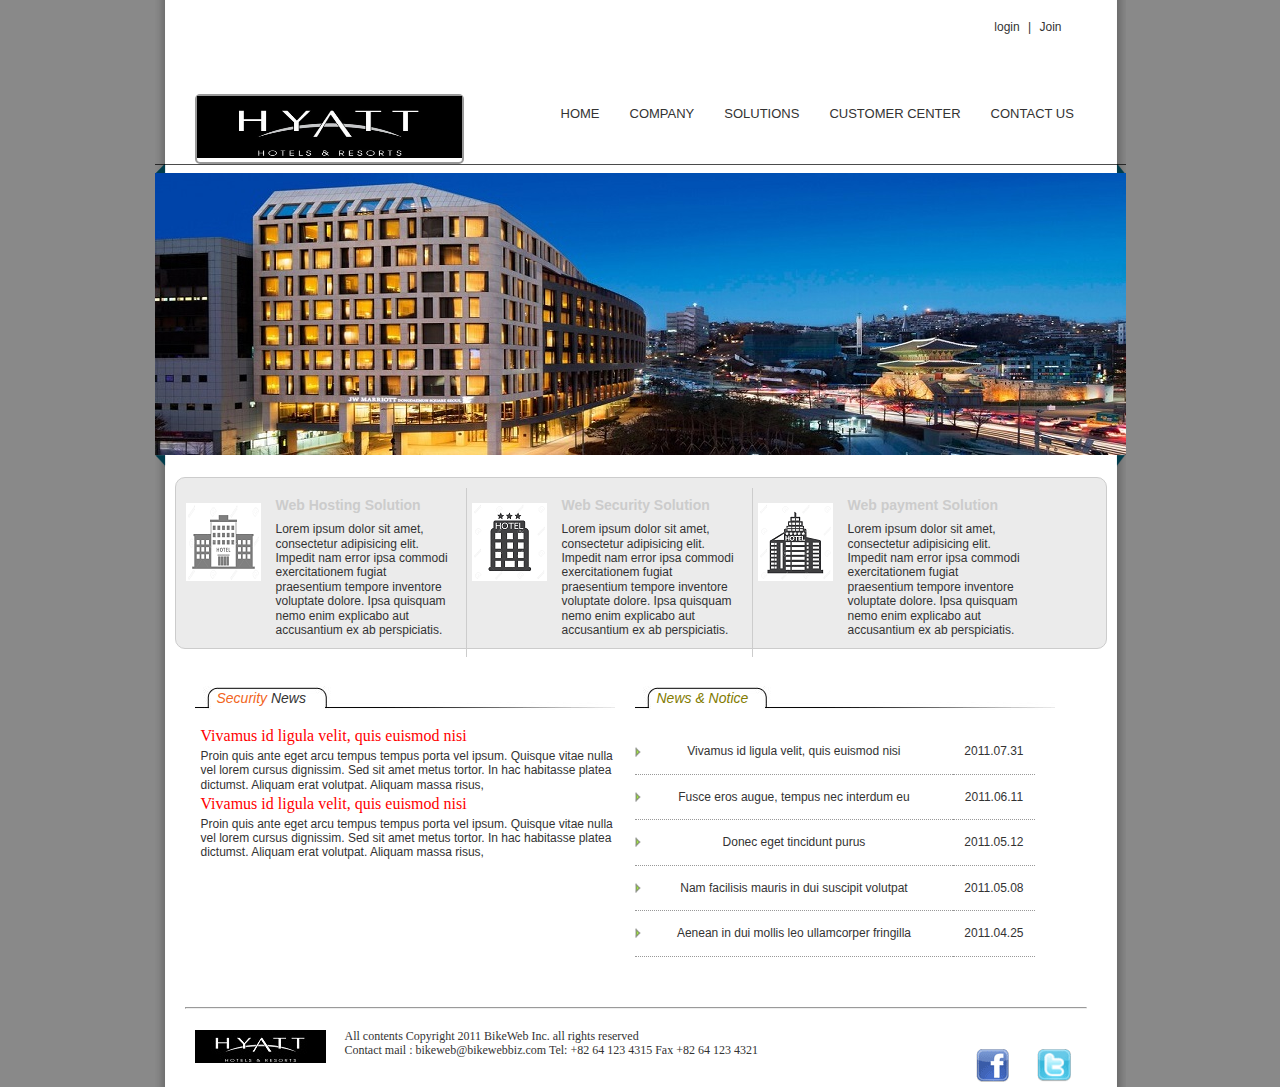
<file: index.html>
<!DOCTYPE html>
<html lang="en">

<head>
    <meta charset="UTF-8">
    <title>프론트페이지</title>
    <link rel="stylesheet" href="css/default.css">
    <link rel="stylesheet" href="css/front.css">
    <link rel="stylesheet" href="css/print.css">
    <script src="script/jquery-3.4.1.min.js"></script>
    <script src="script/s3Slider.js"></script>
    
    <script>
    $(document).ready(function(){
        $("#s3slider").s3Slider({
            timeOut:4000
        });
    });
    </script>
</head>

<body>
    <div id="wrap">
        <header>
            <div id="login"> <a href="#">login</a> | <a href="member/join.html">Join</a></div>
            <div class="clear"></div> <!--       경계선-->

            <!--       logo 들어가는곳-->
            <div id="logo">
                <img src="images/logo.jpg" width="265" height="62" alt="bshop">

            </div>
            <nav id="top_menu">
                <ul>
                    <li><a href="./index.html">HOME</a></li>
                    <li><a href="./company/welcome.html">COMPANY</a></li>
                    <li><a href="#">SOLUTIONS</a></li>
                    <li><a href="#">CUSTOMER CENTER</a></li>
                    <li><a href="#">CONTACT US</a></li>
                </ul>
            </nav>
        </header>
        <div class="clear"></div>
        <!--    메인이미지 들어가는 곳-->
        <div id="main_img">
             <!--<img src="images/main_img.jpg" width="971" height="282">-->
            <!--s3slider-->
            <div id="s3slider">
                <ul id="s3sliderContent">
                    <li class="s3sliderImage">
                       <img src="images/main1.jpg" width="971" height="282">
                       <span>
                           로렘 ipsum dolor sit amet, consecteur adipiscing elit. Nullam semper eratest<br>
                           Aloiquam metus elit, blandit eu luctus vitae, dictum ist amet mauris. Integerut facilisis eros<br>
                           Donec consectetur, velit id aliquam sagittis.
                       </span>        
                    </li>
                    <li class="s3sliderImage">
                        <img src="images/swiming.png" width="971" height="282">
                       <span>
                           로렘 ipsum dolor sit amet, consecteur adipiscing elit. Nullam semper eratest<br>
                           Aloiquam metus elit, blandit eu luctus vitae, dictum ist amet mauris. Integerut facilisis eros<br>
                           Donec consectetur, velit id aliquam sagittis.
                       </span>
                        
                    </li>
                    <li class="s3sliderImage">
                        <img src="images/beach.png" width="971" height="282">
                       <span>
                           로렘 ipsum dolor sit amet, consecteur adipiscing elit. Nullam semper eratest<br>
                           Aloiquam metus elit, blandit eu luctus vitae, dictum ist amet mauris. Integerut facilisis eros<br>
                           Donec consectetur, velit id aliquam sagittis.
                       </span>
                        
                    </li>
                    <div class="clear s3sliderImage"></div>
                </ul>
                
                
            </div>
        </div>

        <article id="front">
           <div id="solution">
                <div id="hosting">
                    <h3>Web Hosting Solution</h3>
                    <p>Lorem ipsum dolor sit amet, consectetur adipisicing elit. Impedit nam error ipsa commodi exercitationem fugiat praesentium tempore inventore voluptate dolore. Ipsa quisquam nemo enim explicabo aut accusantium ex ab perspiciatis.</p>
                </div>
                <div id="security">
                    <h3>Web Security Solution</h3>
                    <p>Lorem ipsum dolor sit amet, consectetur adipisicing elit. Impedit nam error ipsa commodi exercitationem fugiat praesentium tempore inventore voluptate dolore. Ipsa quisquam nemo enim explicabo aut accusantium ex ab perspiciatis.</p>
                </div>
                <div id="payment">
                    <h3>Web payment Solution</h3>
                    <p>Lorem ipsum dolor sit amet, consectetur adipisicing elit. Impedit nam error ipsa commodi exercitationem fugiat praesentium tempore inventore voluptate dolore. Ipsa quisquam nemo enim explicabo aut accusantium ex ab perspiciatis.</p>
                </div>
            </div>
            <div class="clear"></div>
             <div id="sec_news">
                <h3><span class="orange">Security</span> News</h3>
                <dl>
                    <dt><a href="#">Vivamus id ligula velit, quis euismod nisi</a></dt>
                    <dd><a href="#">Proin quis ante eget arcu tempus tempus porta vel ipsum.
                            Quisque vitae nulla vel lorem cursus dignissim. Sed sit amet metus tortor.
                            In hac habitasse platea dictumst. Aliquam erat volutpat. Aliquam massa risus, </a></dd>
                    <dt><a href="#">Vivamus id ligula velit, quis euismod nisi</a></dt>
                    <dd><a href="#">Proin quis ante eget arcu tempus tempus porta vel ipsum.
                            Quisque vitae nulla vel lorem cursus dignissim. Sed sit amet metus tortor.
                            In hac habitasse platea dictumst. Aliquam erat volutpat. Aliquam massa risus, </a></dd>
                </dl>

            </div>

            <div id="news_notice">
                <h3 class="brown">News &amp; Notice</h3>
                <table>
                    <tr>
                        <td class="contxt"><a href="#">Vivamus id ligula velit, quis euismod nisi </a></td>
                        <td><a href="#">2011.07.31</a></td>
                    </tr>
                    <tr>
                        <td class="contxt">Fusce eros augue, tempus nec interdum eu</td>
                        <td>2011.06.11</td>
                    </tr>
                    <tr>
                        <td class="contxt">Donec eget tincidunt purus</td>
                        <td>2011.05.12</td>
                    </tr>
                    <tr>
                        <td class="contxt">Nam facilisis mauris in dui suscipit volutpat </td>
                        <td>2011.05.08</td>
                    </tr>
                    <tr>
                        <td class="contxt">Aenean in dui mollis leo ullamcorper fringilla </td>
                        <td>2011.04.25</td>
                    </tr>
                </table>

            </div>
            
        </article>
        <div class="clear"></div>
        
        <footer>
          <hr>
            <div id="copy">
                All contents Copyright 2011 BikeWeb Inc. all rights reserved<br>
                Contact mail : bikeweb@bikewebbiz.com Tel: +82 64 123 4315 Fax +82 64 123 4321
            </div>
            <div id="social">
                <img src="images/facebook.gif" width="33" height="33" alt="facebook">
                <img src="images/twitter.gif" width="34" height="33" alt="twitter">
            </div>
        </footer>

    </div>
</body></html>
</file>
<file: css/default.css>
body{
    background-color: #898989;
    margin: 0;
    padding: 0;
    font-size: 0.75em;
    line-height: 1.2em;
    color: #333;
}
#wrap{
    width: 971px;
    text-align: left;
    margin: 0;
    margin-right: auto;
    margin-left: auto;
    background-image: url(../images/shadow.png);
    background-repeat: repeat-y;
    min-height: 780px;
}
#logo{
    float: left;
    width: 265px;
    margin: 60px 0 0 40px;
    border: solid 2px #999;
    border-radius: 5px;
}
header{
   height: 151px;
    margin: 0;
    padding: 0;
}

nav#top_menu{
    width: 600px;
    margin: 50px 20px 0 0;
    float: right;
}
nav#top_menu ul{
    list-style: none;
    font-family: Verdana,Geneva,sans-serif;
    font-size: 13px;
    font-weight: 100;
    color: #333;  
}
nav#top_menu ul li{
    float: left;
    margin: 0 5px;
    
}
nav#top_menu a{
    display: block;
    height: 20px;
    padding: 10px;
    text-decoration: none;
    color: #333;
}
nav#top_menu a:hover{
    background-image: url(../images/blue.gif);
    background-repeat: repeat-x;
    background-position: bottom;
    
}
#login{
    float: right;
    margin: 20px 64px 0 0 ;
    font-family: sans-serif;
    font-size: 12px;
    word-spacing: 5px;
    
}
#login a{
    text-decoration: none;
    color: #333;
}
#login a:hover{
    color: #f90;
}









.clear{
    clear: both;
}
</file>
<file: css/front.css>
#main_img{
    width: 971px;
    height: 308px;
    background-image: url(../images/img_back.png);
    background-repeat: no-repeat;
    background-position: center top;
}
#main_img img{
    margin: 9px 0 0 0;
}

article#front{
    margin: 5px 0 5px 20px;
}
#solution{
    border: solid 1px #ccc;
    border-radius: 10px;
    width: 910px;
    min-height: 150px;
    background: #ebebeb;
    padding: 10px;
}
#hosting, #security, #payment{
    width: 260px;
    height: 30%;
    float: left;
    padding: 10px;  
}
#hosting h3, #security h3, #payment h3{
   font-family: sans-serif;
    font-size: 14px;
    font-weight: 600;
    color: #ccc;
    
}
#hosting p, #security p, #payment p{
    font-family: Arial;
    font-size: 12px;
    color: #333;
}


/*s3slider*/
#s3slider {
    width: 971px; /* important to be same as image width */
    height: 308px; /* important to be same as image height */
    position: relative; /* important */
    overflow: hidden; /* important */
}
 
#s3sliderContent {
    width: 971px; /* important to be same as image width or wider */
    position: absolute; /* important */
    top: 0; /* important */
    margin: 0 0 0 -40px; /* important */
}
 
.s3sliderImage {
    float: left; /* important */
    position: relative; /* important */
    display: none; /* important */
}
 
.s3sliderImage span {
    position: absolute; /* important */
    left: 0;
    font: 15px/20px Arial, Helvetica, sans-serif;
    padding: 15px;
    width: 971px;
    margin: 9px 0 0 0;
    background-color: #000;
    filter: alpha(opacity=70); /* here you can set the opacity of box with text */
    -moz-opacity: 0.7; /* here you can set the opacity of box with text */
    -khtml-opacity: 0.7; /* here you can set the opacity of box with text */
    opacity: 0.7; /* here you can set the opacity of box with text */
    color: #fff;
    display: none; /* important */
    top: 0; /*
        if you put top: 0;  -> the box with text will be shown 
                                at the top of the image
        if you put bottom: 0;  -> the box with text will be shown 
                                at the bottom of the image
    */
}
</file>
<file: css/print.css>
#hosting h3, #security h3, #payment h3{
   font-family: sans-serif;
    font-size: 14px;
    font-weight: 600;
    color: #ccc;
    margin: 0 0 10px 80px;
    
}
#hosting p, #security p, #payment p{
    font-family: Arial;
    font-size: 12px;
    color: #333;
    margin: 0 0 10px 80px;
}
#hosting{
    background-image: url(../images/icon1.png);
    background-repeat: no-repeat;
    background-position: left 15px;
    border-right: 1px solid #ccc;
}
#security{
    background-image: url(../images/icon2.png);
    background-repeat: no-repeat;
    background-position: left 15px;
    border-right: 1px solid #ccc;
    margin-left: 5px;
}
#payment{
    background-image: url(../images/icon3.png);
    background-repeat: no-repeat;
    background-position: left 15px;
    margin-left: 5px;
}

#sec_news, #news_notice{
    width: 420px;
    float: left;
    margin: 15px 0 0 20px;
    font-family: Arial;
    color: #333;  
}
#sec_news h3, #news_notice h3{
    font-family: sans-serif;
    font-size: 14px;
    font-style: italic;
    font-weight: normal;
    width: 420px;
    height: 24px;
    background-image: url(../images/h3_back.jpg);
    background-repeat: no-repeat;
    padding: 5px 0 0 22px;
}
#sec_news .orange{
    color: #f26522;
}
#news_notice .brown{
    color: #827b00;
}
#sec_news dl{
    margin-left: 6px;
}
#sec_news dt{
    font-family: serif;
    font-size: 16px;
    margin: 5px 0;
    color: #f00;
}
#sec_news dd{
    margin-left: 0;
    color: #333;
}
#sec_news dt a{
    color: #f00;
    text-decoration: none;
}
#sec_news dt a:hover{
    color: #f90;
    text-decoration: underline;
}
#sec_news dd a{
    color: #333;
    text-decoration: none;
}
#sec_news dd a:hover{
    color: #f90;
    text-decoration: underline;
}

#news_notice table{
    width: 400px;
    border-collapse: collapse;
    text-align: center;   
}
#news_notice td{
    padding: 6px 4px;
    border-bottom-width: 1px;
    border-bottom-style: dotted;
    border-bottom-color: #999;
}
#news_notice td.contxt{
    background-image: url(../images/tr_back.gif);
    background-repeat: no-repeat;
    background-position: left center;
    padding: 15px;
    color: #333;
}
#news_notice a{
    color: #333;
    text-decoration: none;
    
}
#news_notice a:hover{
    text-decoration: none;
    color: #f90;
}


footer{
    margin: 50px 0 0 0;
    height: 80px;
    background-image: url(../images/under_logo.jpg);
    background-repeat: no-repeat;
    background-position: 40px center;
}
footer hr{
    width: 900px;
    margin: 0 0 0 30px;
}
footer #copy{
    font-family: serif;
    width:450px;
    margin: 20px 0 0 190px;
    float: left;
}
footer #social{
    width: 130px;
    margin: 20px 20px 0 0 ;
    float: right;
}
footer #social img{
    margin: 20px 25px 0 0 ;
}
</file>
